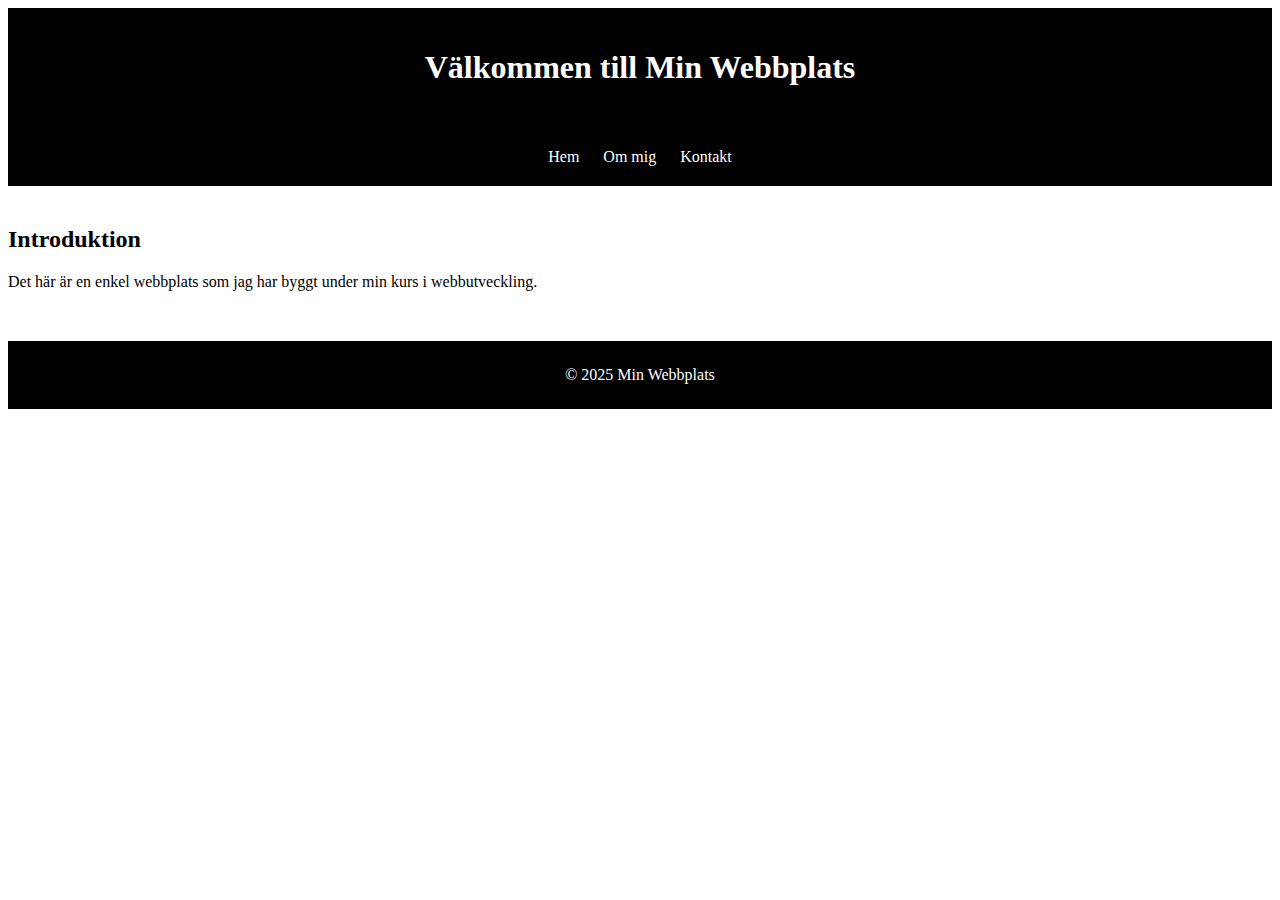
<file: index.html>
<!DOCTYPE html>
<html lang="en">
<head>
  <meta charset="UTF-8">
  <meta name="viewport" content="width=device-width, initial-scale=1.0">
  <link rel="stylesheet" href="style.css">
  <title>Min Webbplats</title>
</head>
<body>
    <header> 
      <h1>Välkommen till Min Webbplats</h1>
    </header>
<nav>
  <ul>
    <li><a href="">Hem</a> </li> 
    <li><a href="about.html">Om mig</li></a>
    <li><a href="contact.html">Kontakt</li></a>
  </ul>
</nav>
<h2>Introduktion</h2>
<p>Det här är en enkel webbplats som jag har byggt under min kurs i webbutveckling.</p>
<footer>
  &copy; 2025 Min Webbplats
</footer>
</body>
</html>
</file>
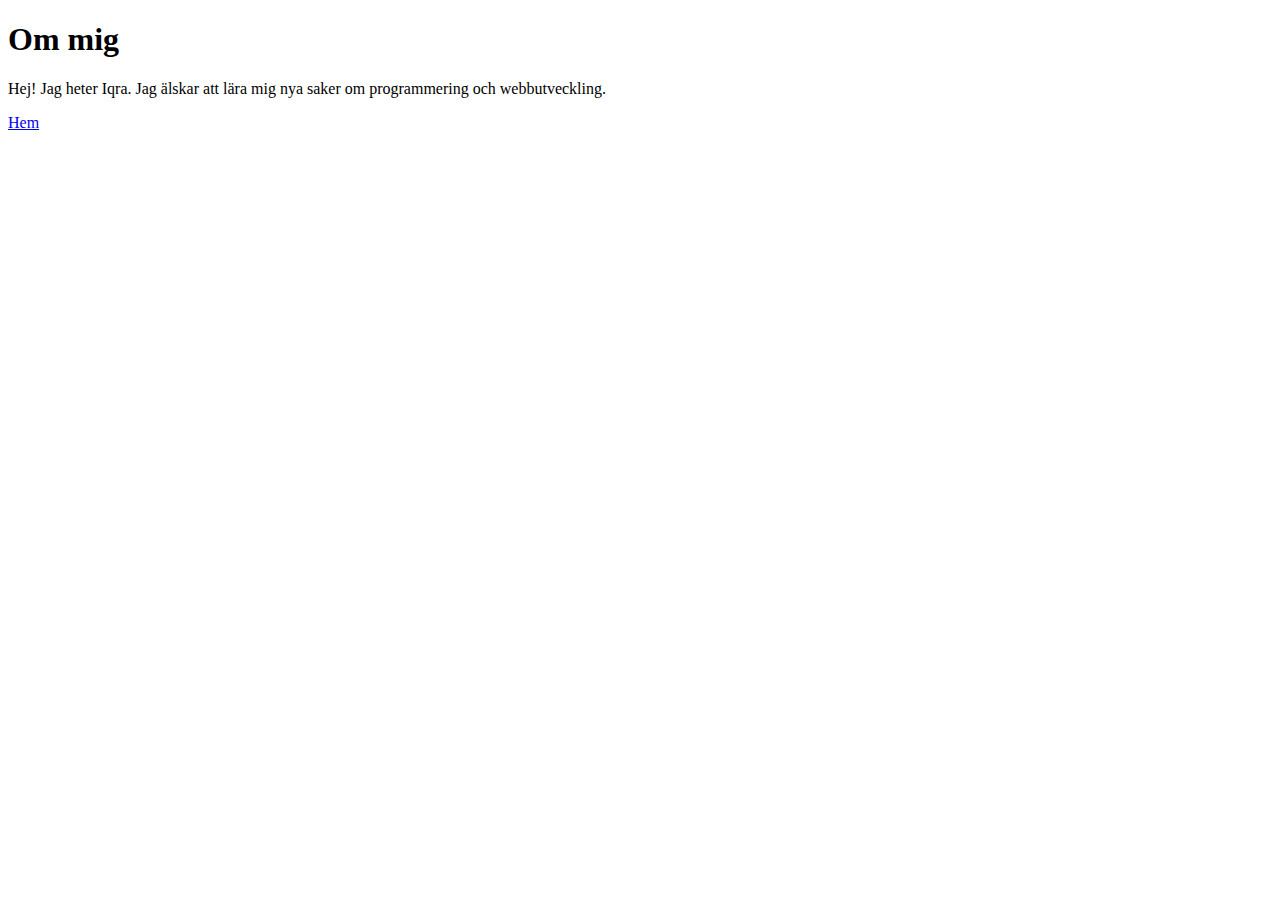
<file: about.html>
<!DOCTYPE html>
<html lang="en">
<head>
  <meta charset="UTF-8">
  <meta name="viewport" content="width=device-width, initial-scale=1.0">
  <title>Om mig</title>
  <body>
    <h1 style="color:rgb(0, 0, 0)">Om mig</h1>
    </body>
<p>Hej! Jag heter Iqra. Jag älskar att lära mig nya saker om programmering och webbutveckling.</p>
<p><a href="index.html">Hem</p></a>
</file>
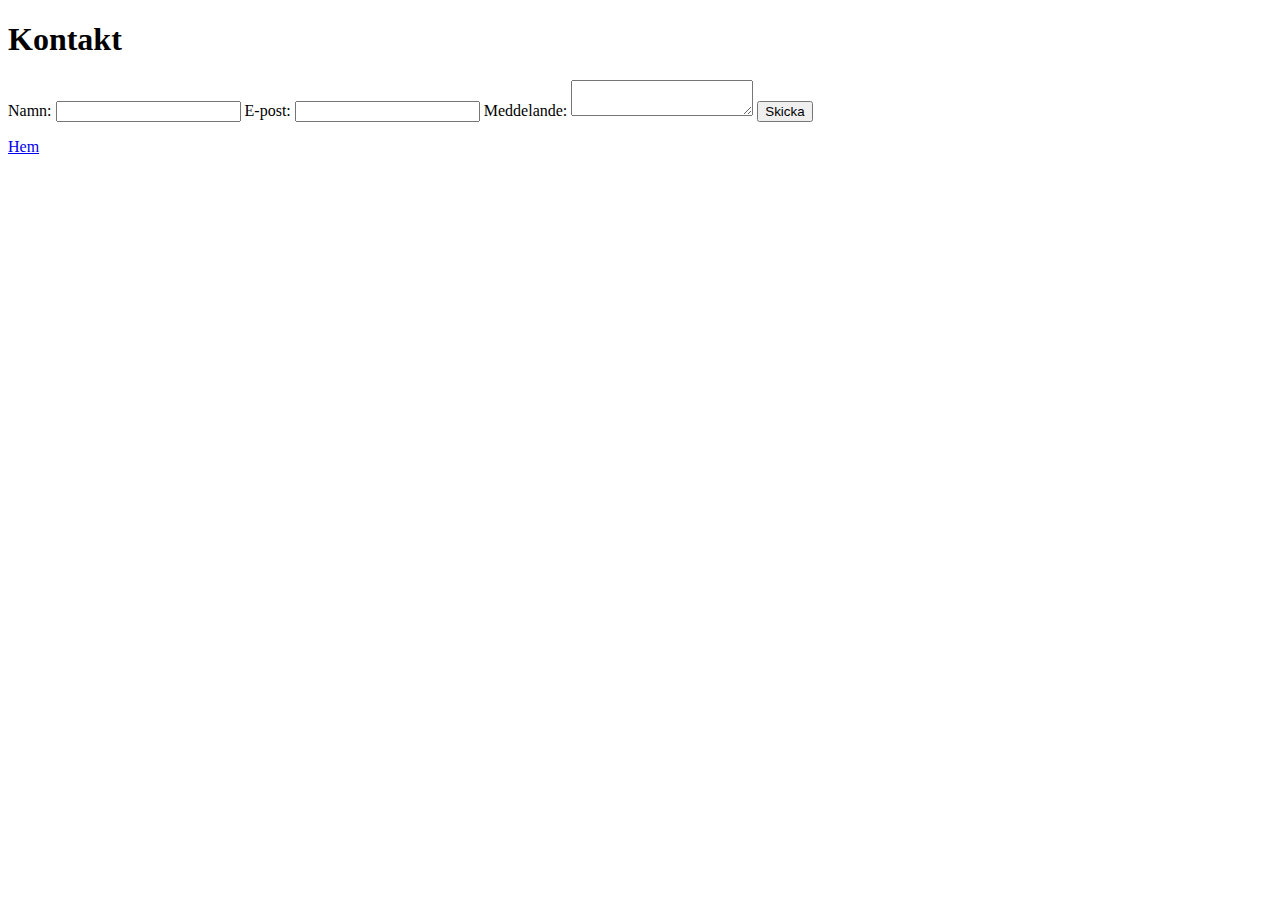
<file: contact.html>
<!DOCTYPE html>
<html lang="en">
<head>
  <meta charset="UTF-8">
  <meta name="viewport" content="width=device-width, initial-scale=1.0">
  <title>Kontakt</title>
<body>
    <h1 style="color:rgb(0, 0, 0)">Kontakt</h1>
 <form>
    <label for="Namn">Namn: <input type="text"></label>
    <label for="E-post">E-post: <input type="E-post"></label>
    <label for="Meddelande">Meddelande: <textarea type="Meddelande"></textarea></label>
    <button>Skicka</button>
 </form> 
 <p><a href="index.html">Hem</p></a>
</body>
</file>
<file: style.css>
body {
    text-align:center;
    background-color: #ffffff;
}
header {
    background-color: black;
    color: #ffffff;
    padding: 20px 0;
}
nav ul {
    padding: 20px;
    margin: 0;
    background-color: black;
    overflow: hidden;
}
nav ul li {
    display: inline;
    margin: 0 10px;
}
nav ul li a {
    text-decoration: none;
    color: #ffffff
}
h2 { 
    text-align: left;
    margin-top: 40px;
}
p {
    text-align: left;
}
footer {
    background-color: black;
    color: #ffffff;
    padding: 25px 0;
    margin-top: 50px;
}
</file>
